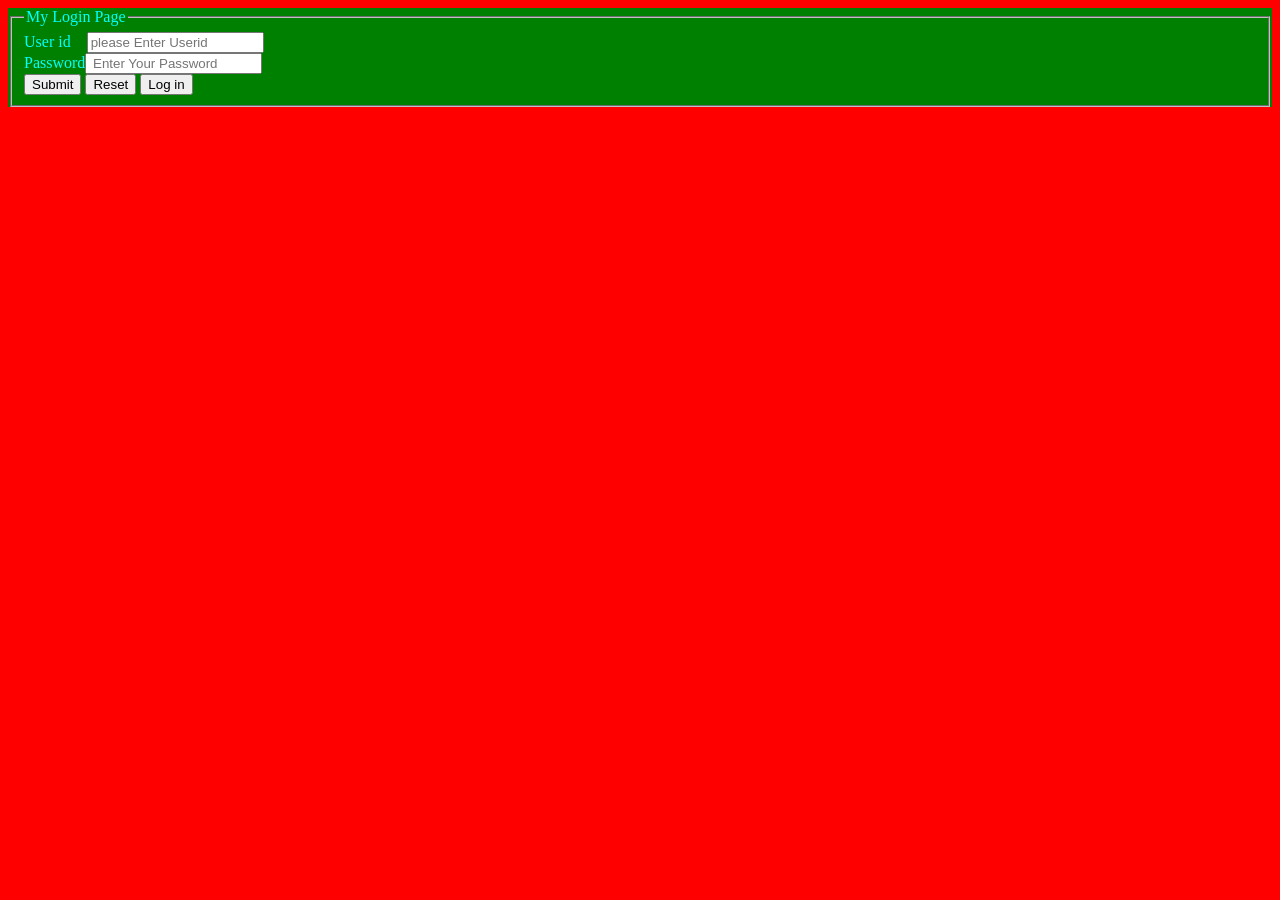
<file: index.html>
<!DOCTYPE html>
<html lang="en">
<head>
    <meta charset="UTF-8">
    <meta name="viewport" content="width=device-width, initial-scale=1.0">
    <title>Document</title>
    <style>
        body{
            background-color: red;
        }
        form{
            background-color: green;
            color: aqua;
        }
    </style>
</head>
<body>
    <form action="#" method="post"><fieldset><legend>My Login Page</legend>
    User id &nbsp;&nbsp;&nbsp;<input type="text"   required placeholder="please Enter Userid"><br>
    Password<input type="text" placeholder=" Enter Your Password" maxlength="3" size="20"><br>
    <input type="submit">
    <input type="reset">
    <input type="button" value="Log in">
    </fieldset></form>
</body>
</html>
</file>
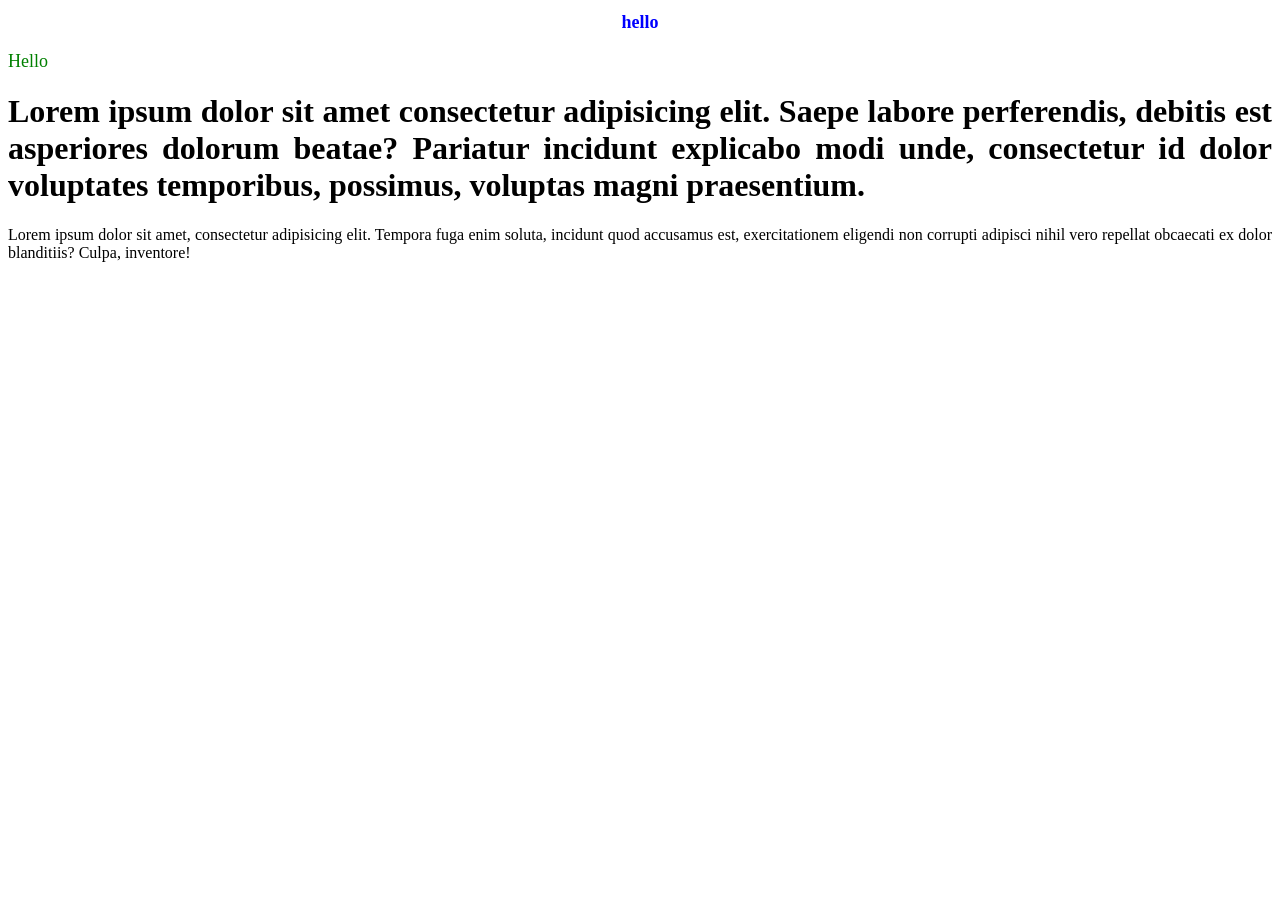
<file: Detail.html>
<!DOCTYPE html>
<html lang="en">
<head>
    <meta charset="UTF-8">
    <meta name="viewport" content="width=<device-width>, initial-scale=1.0">
    <title>Document</title>
    <style>
        h1{
            text-align: justify;
        }
        p{
            text-align: justify;
        }
    </style>
</head>
<body>
      <h1 style="color: blue; text-align: center;font-size: 18px;">hello</h1>

  <p style="color: green; font-size: 18px; text-align: justify;">
Hello    
  </p>

    <h1>Lorem ipsum dolor sit amet consectetur adipisicing elit. Saepe labore perferendis, debitis est asperiores dolorum beatae? Pariatur incidunt explicabo modi unde, consectetur id dolor voluptates temporibus, possimus, voluptas magni praesentium.</h1>
<p>Lorem ipsum dolor sit amet, consectetur adipisicing elit. Tempora fuga enim soluta, incidunt quod accusamus est, exercitationem eligendi non corrupti adipisci nihil vero repellat obcaecati ex dolor blanditiis? Culpa, inventore!</p>
</body>
</html>
</file>
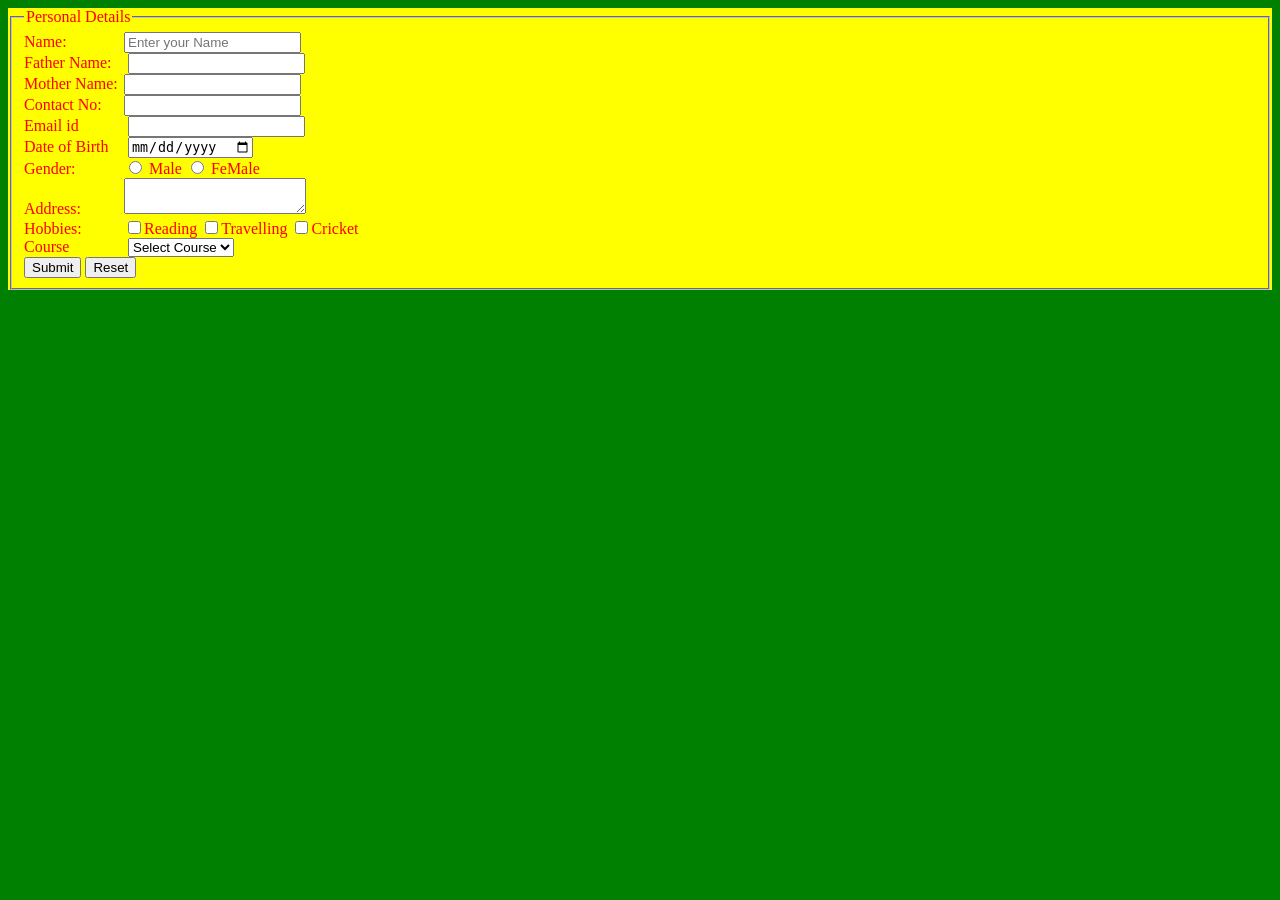
<file: details.html>
<!DOCTYPE html>
<html lang="en">
<head>
    <meta charset="UTF-8">
    <meta name="viewport" content="width=device-width, initial-scale=1.0">
    <title>Document</title>
    <style>
        label{
            width: 100px;
            display: inline-block;
        }
        body{
            background-color: green;
        }
        form{
            background-color: yellow;
            color: red;
        }
    </style>
</head>
<body>
    <form><fieldset><legend> Personal Details</legend>
        <label>Name:</label><input type="text" name="sname" placeholder="Enter your Name"><br>
        <label>Father Name:</label> <input type="text" name=" fname"><br>
        <label>Mother Name:</label><input type="text" name="mname"><br>
        <label>Contact No:</label><input type="text" name="Conatct"><br>
        <label>Email id</label> <input type="email" name="email"><br>
        <label>Date of Birth</label> <input type="date" name="dob"> <br>
        <label>Gender: </label><input type="radio" name="Gender"> Male
        <input type="radio" name="Gender"> FeMale<br>
        <label>Address: </label><textarea></textarea><br>
        <label>Hobbies:</label><input type="checkbox" name="hobbie">Reading
    <input type="checkbox" name="hobbie">Travelling
    <input type="checkbox" name="hobbie">Cricket<br>
<label>Course </label>
<select>
    <option>Select Course</option>
<option>B.tech</option>
<option>MCA</option>
<option>MBA</option>
</select><br>
<input type="submit">
<input type="reset"></fieldset>
</form></body>
</html>
</file>
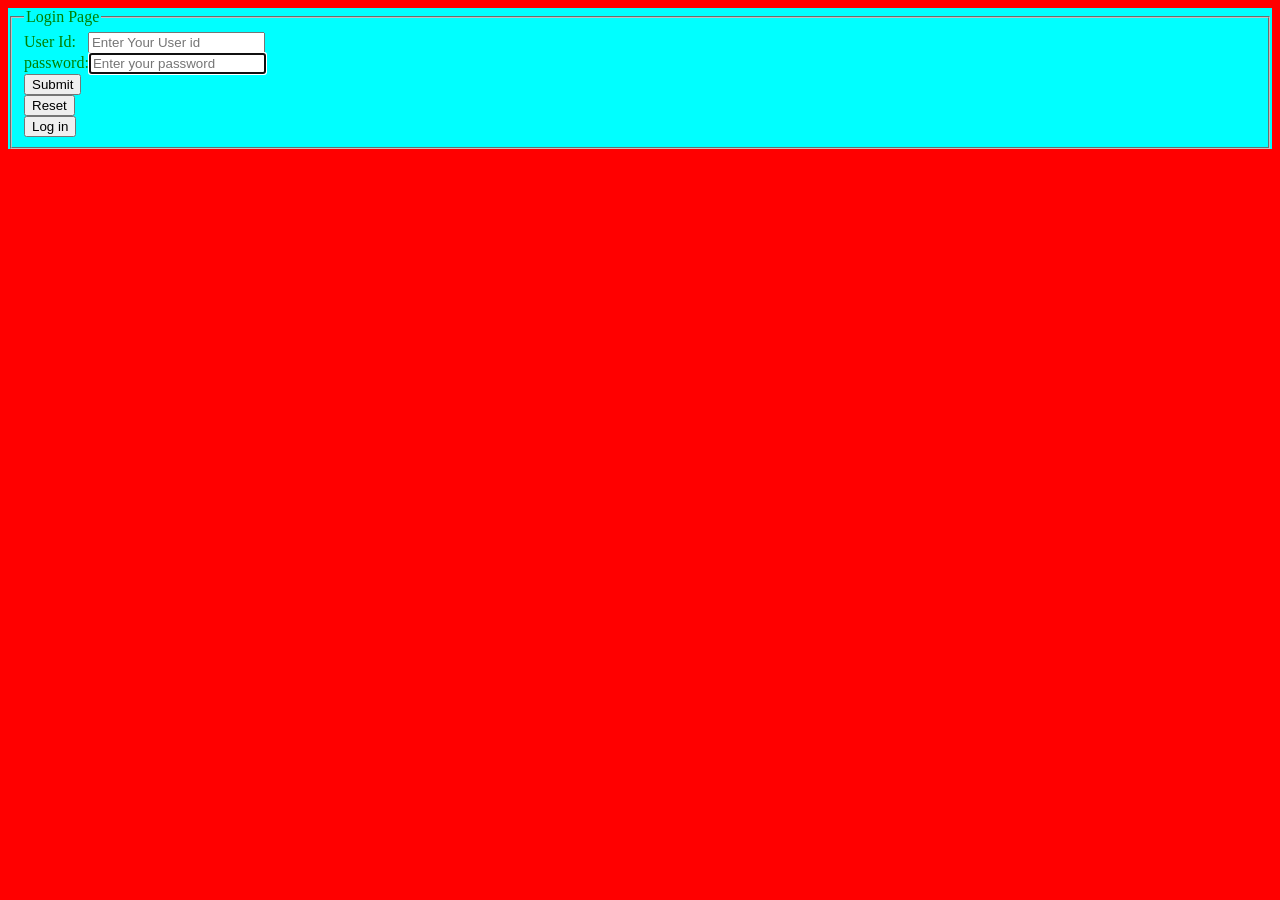
<file: form.html>
<!DOCTYPE html>
<html lang="en">
<head>
    <style>
        body{
            background-color: red;
        }
        form{
            background-color: aqua;
            color: green;
        }
    </style>
    <meta charset="UTF-8">
    <meta name="viewport" content="width=device-width, initial-scale=1.0">
    <title>Document</title>
</head>
<body>
    <form><fieldset>
        <legend>Login Page</legend>
        User Id: &nbsp;&nbsp;<input type="text"  required  placeholder="Enter Your User id"><br>
        password:<input type="text"  size="20"  autofocus maxlength="3" placeholder="Enter your password"><br>
        <input type="submit"><br>
        <input type="reset"><br>
        <input type="button" value="Log in"></fieldset>
    </form>
</body>
</html>
</file>
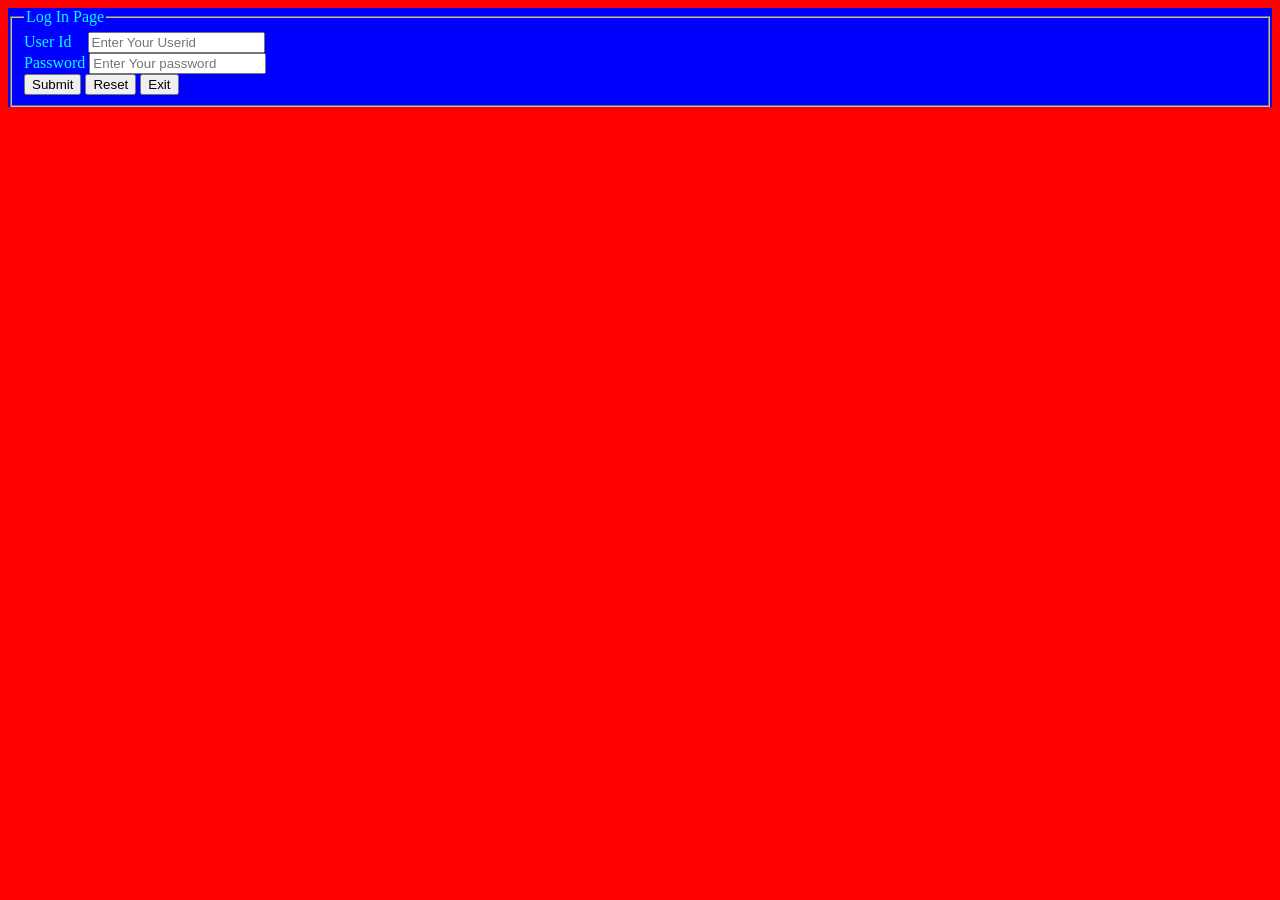
<file: form1.html>
<!DOCTYPE html>
<html lang="en">
<head>
    <meta charset="UTF-8">
    <meta name="viewport" content="width=<device-width>, initial-scale=1.0">
    <title>Document</title>
    <style>
        body{
            background-color: red;
        }
        form{
            background-color: blue;
            color: aqua;
        }
    </style>
</head>
<body><form action="#" method="post">
    <fieldset>
        <legend> Log In Page</legend>
    User Id &nbsp;&nbsp;&nbsp;<input type="text"   placeholder="Enter Your Userid"  size="20"><br>
    Password <input type="text"  placeholder="Enter Your password"  maxlength="3"><br>
    <input type="submit">
    <input type="reset">
    <input type="button" value="Exit"></fieldset></form>
</body>
</html>
</file>
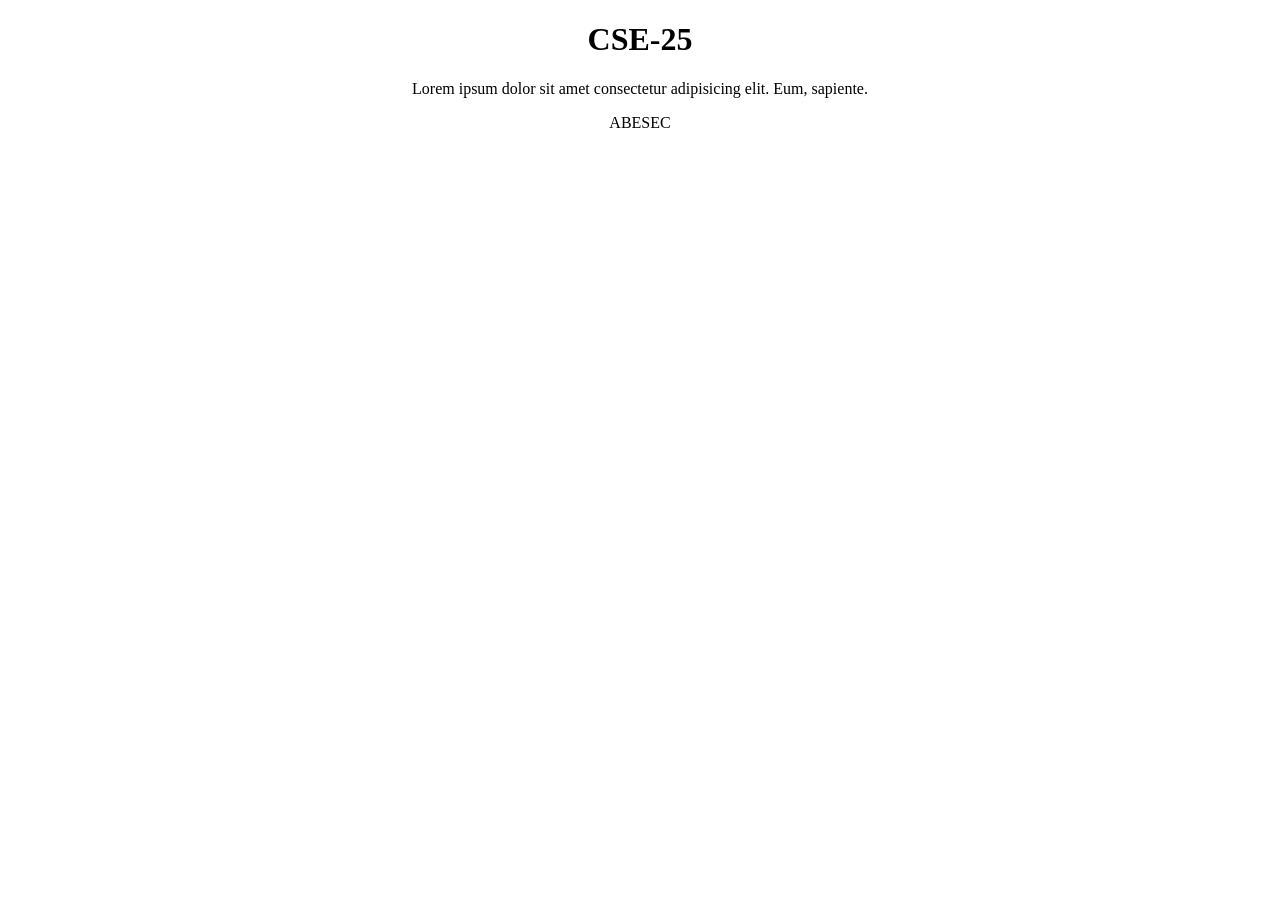
<file: IN LineCSS.html>
<!DOCTYPE html>
<html lang="en">
<head>
    <meta charset="UTF-8">
    <meta name="viewport" content="width=device-width, initial-scale=1.0">
    <title>Document</title>
</head>
<body>
    <h1 style="text-align: center;">CSE-25</h1>

    <P style="text-align: center;">Lorem ipsum dolor sit amet consectetur adipisicing elit. Eum, sapiente.</P>
    <div style="text-align: center;">ABESEC</div>
</body>
</html>
</file>
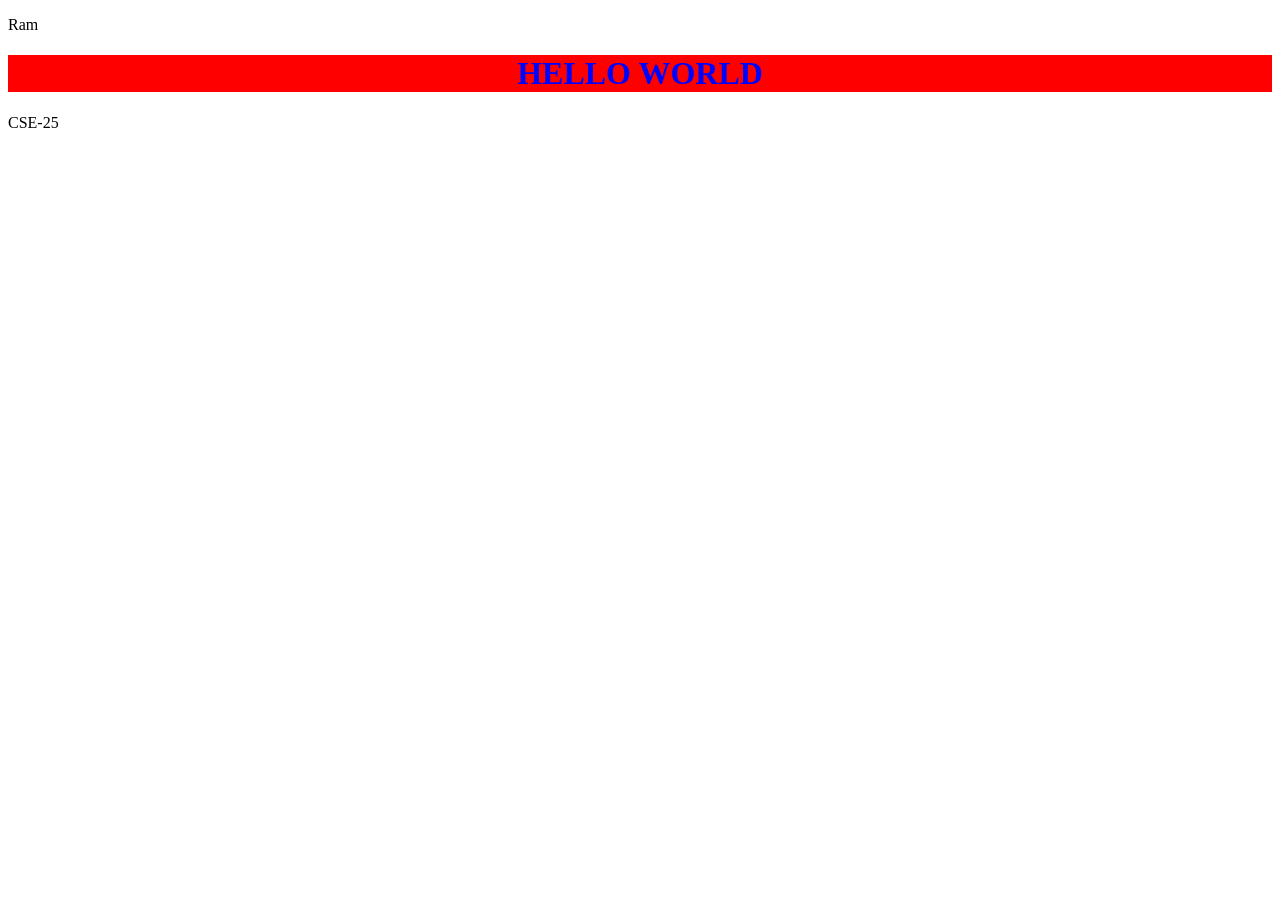
<file: Internal css.html>
<!DOCTYPE html>
<html lang="en">
<head>
    <meta charset="UTF-8">
    <meta name="viewport" content="width=<device-width>, initial-scale=1.0">
    <title>Document</title>
    <style>
       h1{
        text-align: center;
        text-transform: uppercase;
        color: blue;
        background-color: red;
       } 
    </style>
</head>
<body>
    <p>Ram</p>
    <h1> Hello World</h1>
    <div>CSE-25</div>
</body>
</html>
</file>
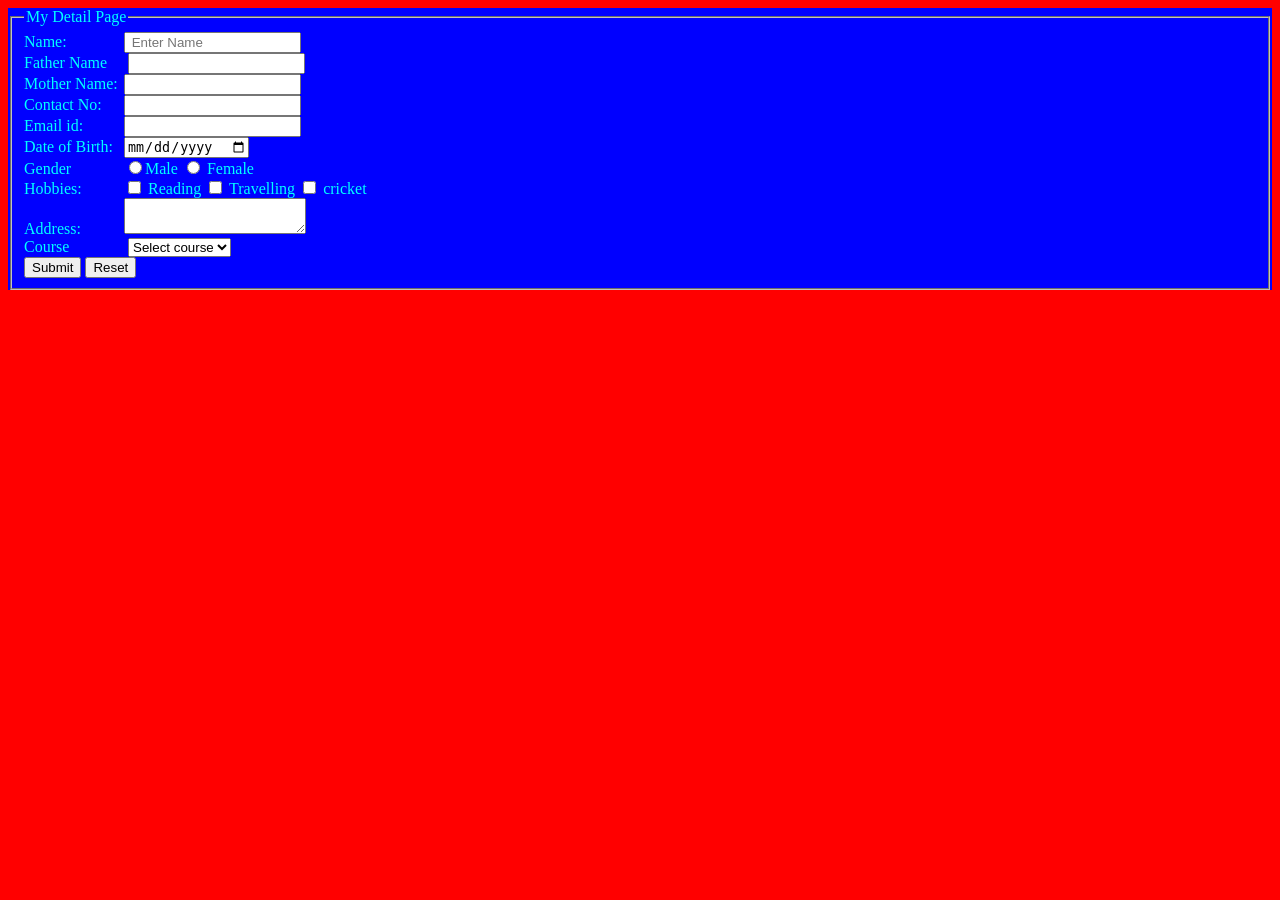
<file: new details page.html>
<!DOCTYPE html>
<html lang="en">
<head>
    <meta charset="UTF-8">
    <meta name="viewport" content="width=device-width, initial-scale=1.0">
    <title>Document</title>
    <style>
        body{
            background-color: red;
        }
        form{
            background-color: blue;
            color: aqua;
        }

        label{
            width: 100px;
            display: inline-block;
        }
    </style>
</head>
<body>
    <lebel></lebel>
    <lebel></lebel>
    <lebel></lebel>
    <lebel></lebel>
    <lebel></lebel>
    <lebel></lebel>
    <lebel></lebel>
    <lebel></lebel>
    <lebel></lebel>
    <lebel></lebel>
    <lebel></lebel>
    <form align="content"><fieldset><legend> My Detail Page</legend>
    <label>Name:</label><input type="text" name="sname" placeholder=" Enter Name"><br>
    <label>Father Name</label> <input type="text" name="fname"><br>
     <label>Mother Name:</label><input type="text" name="mname"><br>
     <label>Contact No:</label><input type="text" name="contact"><br>
      <label>Email id:</label><input type="email" name="email"><br>
      <label>Date of Birth:</label><input type="date" name="dob"><br>
      <label>Gender</label><input type="radio" name="Gender" >Male 
      <input type="radio" name="Gender"> Female<br>
      <label>Hobbies:</label><input type="checkbox" name="hobbies"> Reading
      <input type="checkbox" name="hobbies"> Travelling
      <input type="checkbox" name="hobbies"> cricket<br>
      <label>Address:</label><textarea></textarea><br>
       <label>Course </label>
      <select>
        <option>Select course</option>
        <option>M.Tech</option>
        <option>B.tech</option>
        <option>MCA</option>
        <option> MBA</option></select><br>
        <input type="submit">
        <input type="reset">
    </fieldset></form>
</body>
</html>
</file>
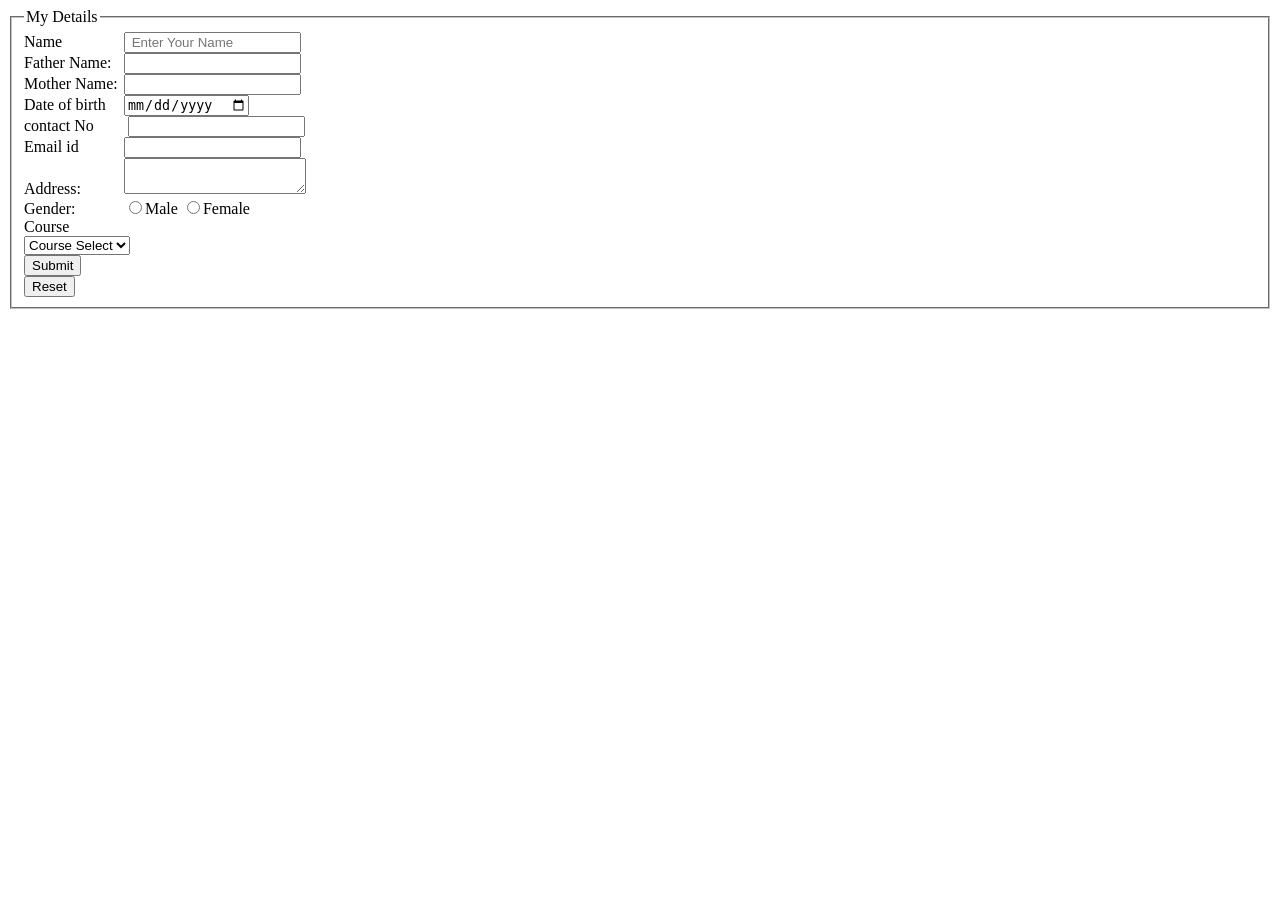
<file: personal details.html>
<!DOCTYPE html>
<html lang="en">
<head>
    <meta charset="UTF-8">
    <meta name="viewport" content="width=device-width, initial-scale=1.0">
    <title>Document</title>
    <style>
        label{
            width: 100px;
            display: inline-block;
        }
    </style>
</head>
<body>
    <form><fieldset>
        <legend>My Details</legend>
        <label> Name</label><input type="text" name="sname" placeholder=" Enter Your Name"><br>
       <label> Father Name:</label><input type="text" name="fname"><br>
        <label>Mother Name:</label><input type="text" name="mname"><br>
       <label> Date of birth </label><input type="date" name="dob"><br>
        <label>contact No</label> <input type="text" name="contact"><br>
        <label>Email id </label><input type="email" name="email"><br>
        <label>Address:</label><textarea></textarea><br>
        <label>Gender: </label><input type="radio" name="Gender" value="">Male
        <input type="radio" name="Gender" value="Female">Female<br>
        
            <label> Course<label>
            <select>
            <option> Course Select</option>
            <option>B.TECH</option>
            <option>MCA</option>
            <option> MBA</option>
        </select>
 <input type="submit"><br>
<input type="Reset" > <br></fieldset> </form>
</body>
</html>
</file>
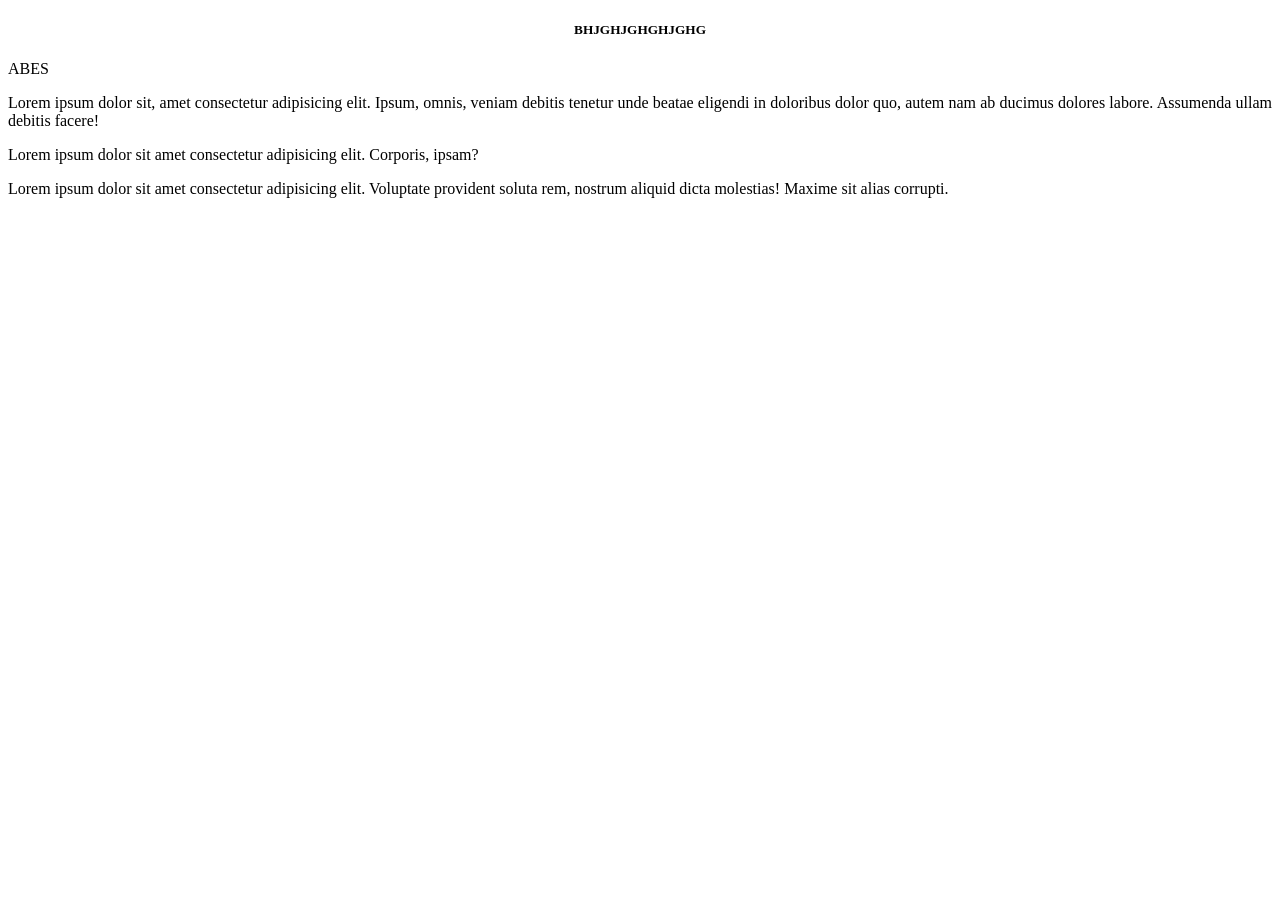
<file: Text Align.html>
<!DOCTYPE html>
<html lang="en">
<head>
    <meta charset="UTF-8">
    <meta name="viewport" content="width=device-width, initial-scale=1.0">
    <title>Document</title>
    <style>
        p{
            text-align: justify;
        }
        h5{
            text-align: center;
        }
    </style>
</head>
<body>
    <h5>BHJGHJGHGHJGHG</h5>
    <p>ABES</p>
    <p>Lorem ipsum dolor sit, amet consectetur adipisicing elit. Ipsum, omnis, veniam debitis tenetur unde beatae eligendi in doloribus dolor quo, autem nam ab ducimus dolores labore. Assumenda ullam debitis facere!</p>
    <p>Lorem ipsum dolor sit amet consectetur adipisicing elit. Corporis, ipsam?</p>
    <p>Lorem ipsum dolor sit amet consectetur adipisicing elit. Voluptate provident soluta rem, nostrum aliquid dicta molestias! Maxime sit alias corrupti.</p>
</body>
</html>
</file>
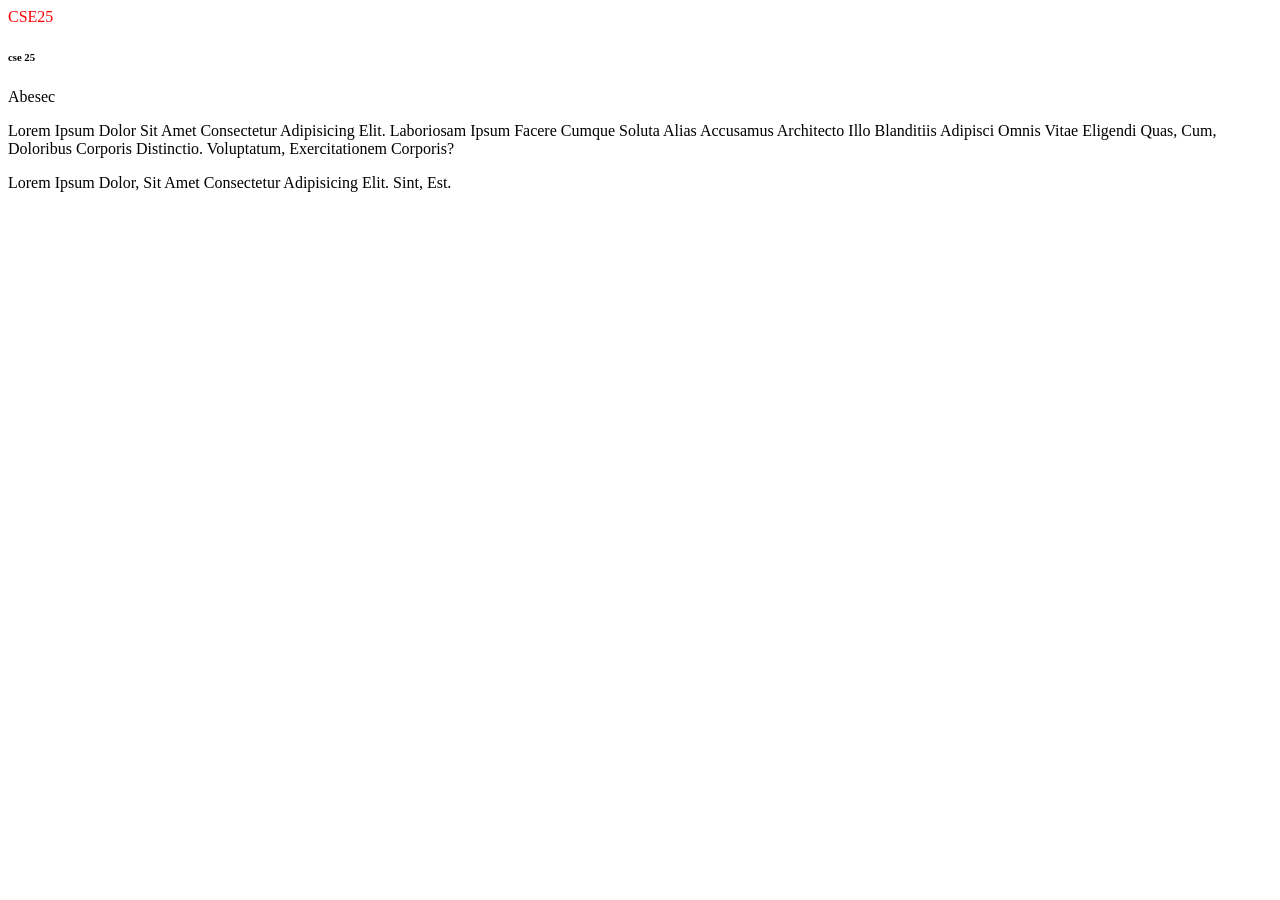
<file: Text Transform.html>
<!DOCTYPE html>
<html lang="en">
<head>
    <meta charset="UTF-8">
    <meta name="viewport" content="width=device-width, initial-scale=1.0">
    <title>Document</title>
    <style>
        div{
            text-transform: capitalize;
            color: red;
        }
        p{
            text-transform: capitalize;
        }
        H6{
            text-transform: lowercase;
        }
    </style>
</head>
<body>
    <div>CSE25</div>
    <h6> CSE 25</h6>
   <p>abesec</p> 
   <p>Lorem ipsum dolor sit amet consectetur adipisicing elit. Laboriosam ipsum facere cumque soluta alias accusamus architecto illo blanditiis adipisci omnis vitae eligendi quas, cum, doloribus corporis distinctio. Voluptatum, exercitationem corporis?</p>
   <p>Lorem ipsum dolor, sit amet consectetur adipisicing elit. Sint, est.</p>
</body>
</html>
</file>
